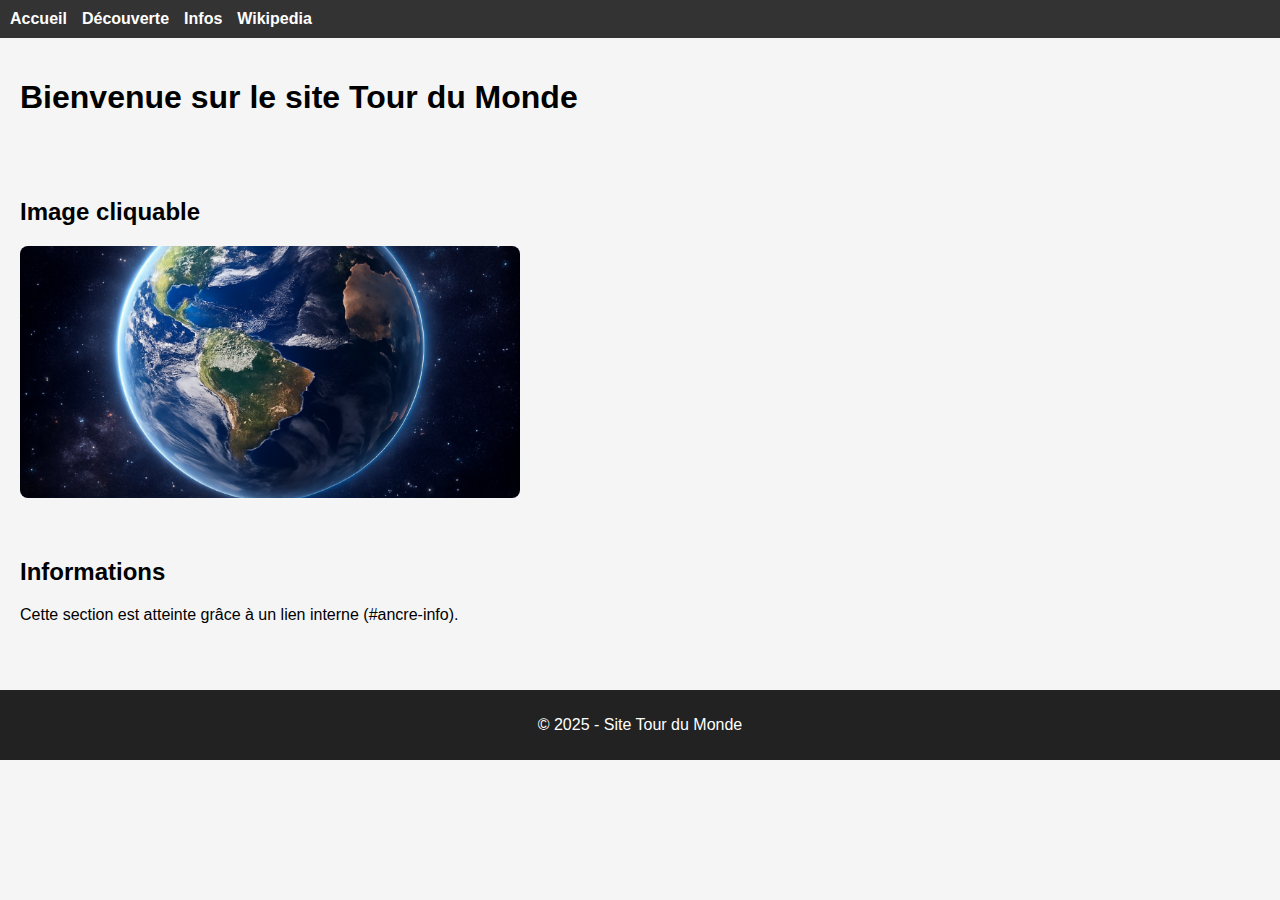
<file: index.html>
<!DOCTYPE html>
<html lang="fr">
<head>
    <meta charset="UTF-8">
    <meta name="viewport" content="width=device-width, initial-scale=1.0">
    <title>Accueil - Tour du Monde</title>
    <link rel="stylesheet" href="style.css">
</head>
<body>
    <!-- Menu principal -->
    <nav>
        <ul>
            <li><a href="index.html">Accueil</a></li>
            <li><a href="page2.html">Découverte</a></li>
            <li><a href="#ancre-info">Infos</a></li>
            <li><a href="https://www.wikipedia.org" target="_blank">Wikipedia</a></li>
        </ul>
    </nav>

    <header>
        <h1>Bienvenue sur le site Tour du Monde</h1>
    </header>

    <section>
        <h2>Image cliquable</h2>
        <!-- Image avec hyperlien -->
        <a href="page2.html">
            <img src="images/terre.jpg" alt="Terre vue de l'espace" class="image-accueil">
        </a>
    </section>

    <section id="ancre-info">
        <h2>Informations</h2>
        <p>Cette section est atteinte grâce à un lien interne (#ancre-info).</p>
    </section>

    <footer>
        <p>© 2025 - Site Tour du Monde</p>
    </footer>
</body>
</html>
</file>
<file: style.css>
/* Style global du site */
body {
    font-family: Arial, sans-serif;
    margin: 0;
    padding: 0;
    background-color: #f5f5f5;
}

nav ul {
    list-style: none;
    background-color: #333;
    padding: 10px;
    margin: 0;
    display: flex;
    gap: 15px;
}

nav ul li a {
    color: white;
    text-decoration: none;
    font-weight: bold;
}

header, section, footer {
    padding: 20px;
}

img {
    max-width: 400px;
    border-radius: 8px;
    margin-right: 10px;
}

.image-accueil {
    max-width: 500px;
    display: block;
    margin-top: 20px;
}

footer {
    background-color: #222;
    color: white;
    text-align: center;
    padding: 10px 0;
    margin-top: 30px;
}
</file>
